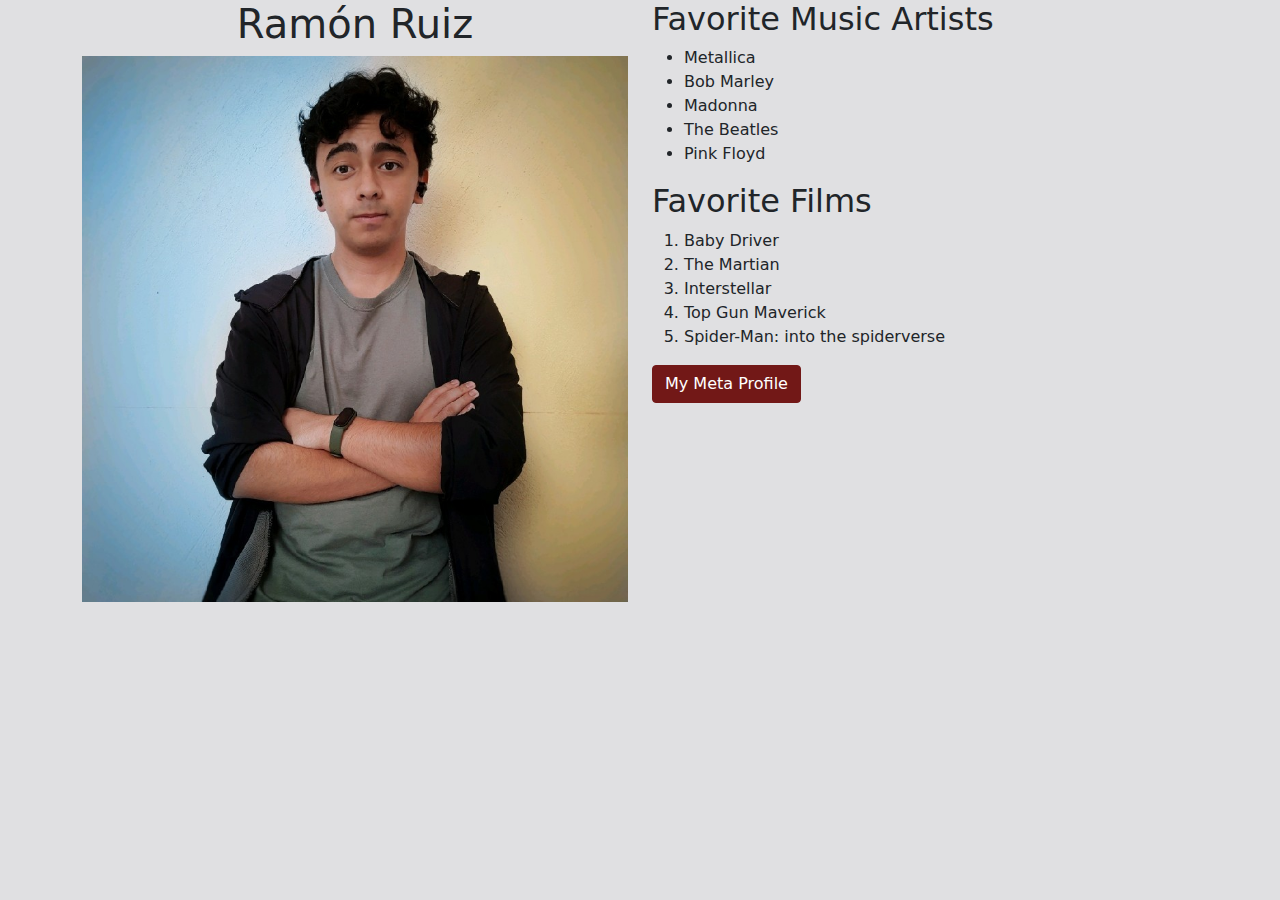
<file: BIO/index.html>
<!DOCTYPE html>
<html lang="en">
<head>
    <title>Bio page</title>
    <link href="bootstrap.min.css" rel="stylesheet">
</head>
<body>
    <div class="container">
        <div class="row">
            <div id="bio" class="col-12 col-lg-6 text-center">
                <h1>Ramón Ruiz</h1>
                <img src="./photo.jpg" alt="Profile Picture" class="img-fluid"/>
            </div>
            <div id="more" class="col-12 col-lg-6">
                <h2>Favorite Music Artists</h2>
                <ul>
                    <li>Metallica</li>
                    <li>Bob Marley</li>
                    <li>Madonna</li>
                    <li>The Beatles</li>
                    <li>Pink Floyd</li>
                </ul>
                <h2>Favorite Films</h2>
                <ol>
                    <li>Baby Driver</li>
                    <li>The Martian</li>
                    <li>Interstellar</li>
                    <li>Top Gun Maverick</li>
                    <li>Spider-Man: into the spiderverse</li>
                </ol>
                <a href="https://www.meta.com/" class="btn btn-primary">My Meta Profile</a>
            </div>
        </div>
    </div>
    <script src="bootstrap.bundle.min.js"></script>
</body>
</html>
</file>
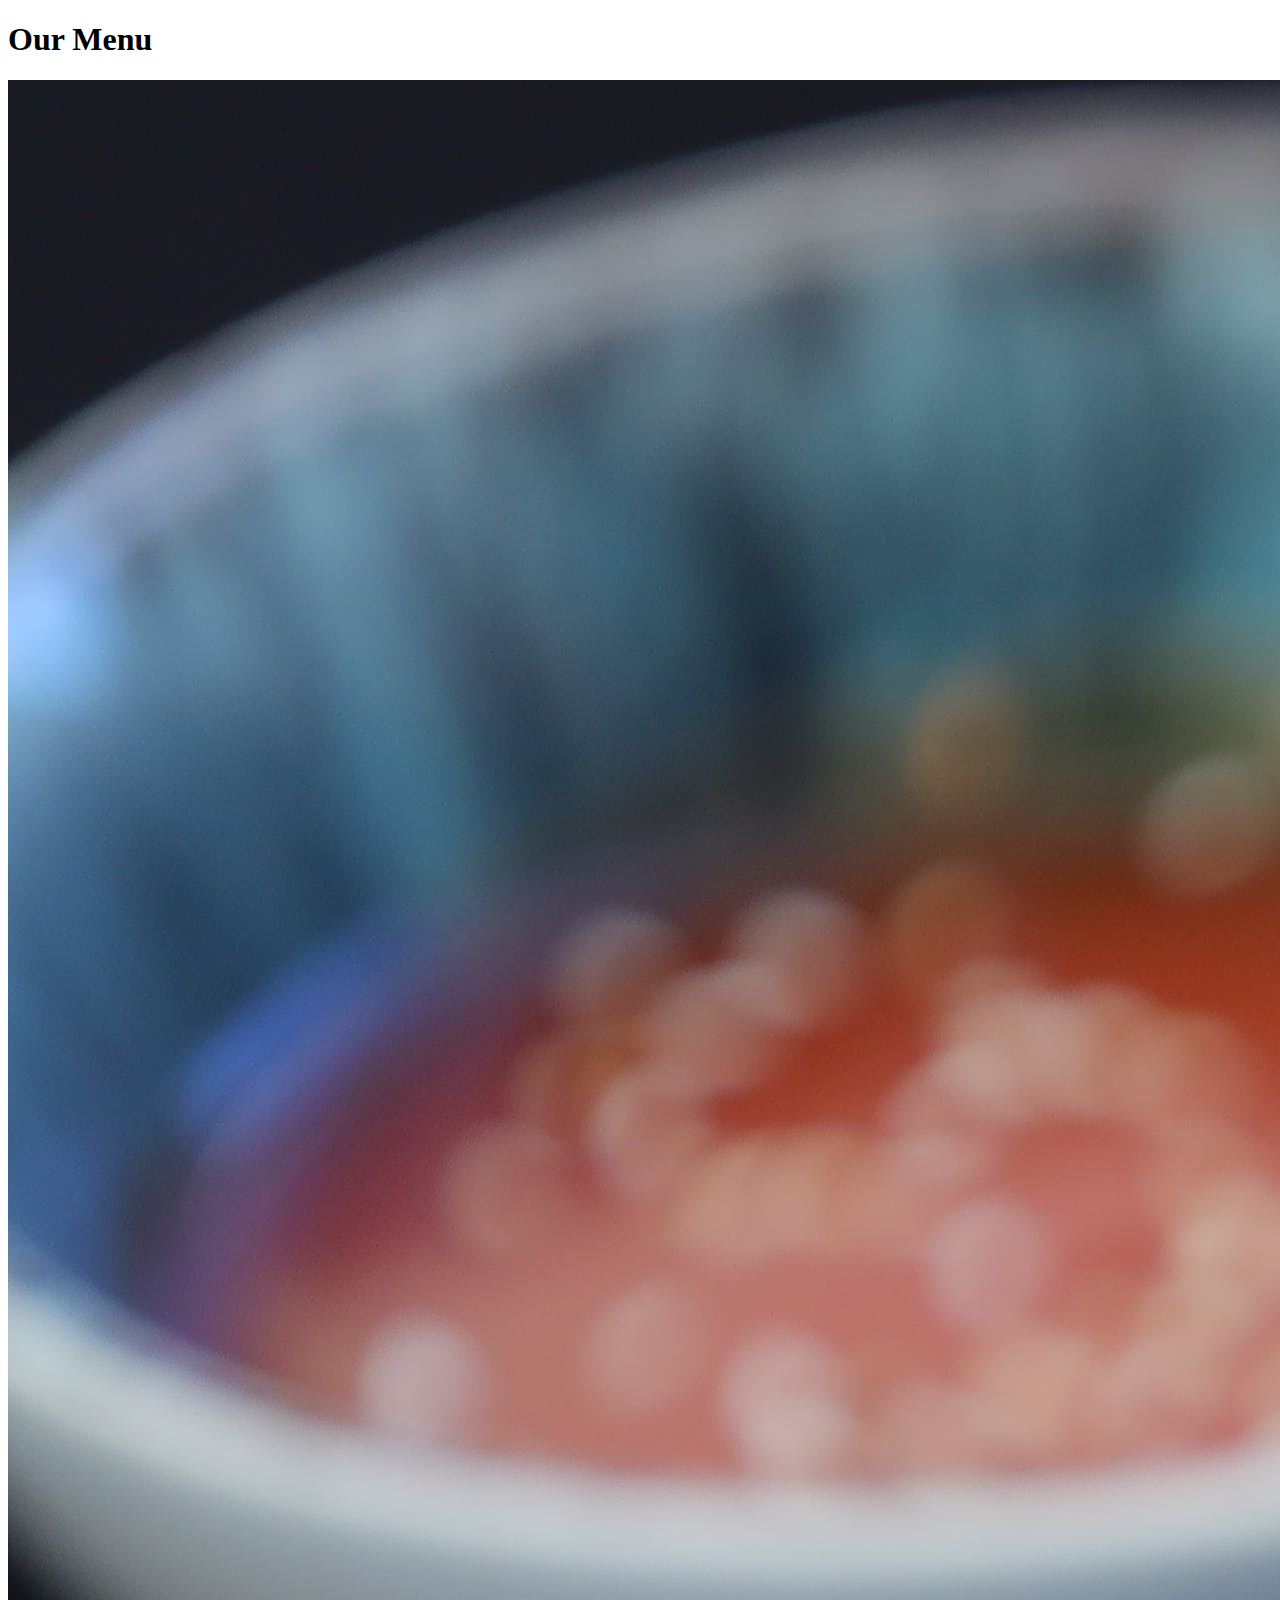
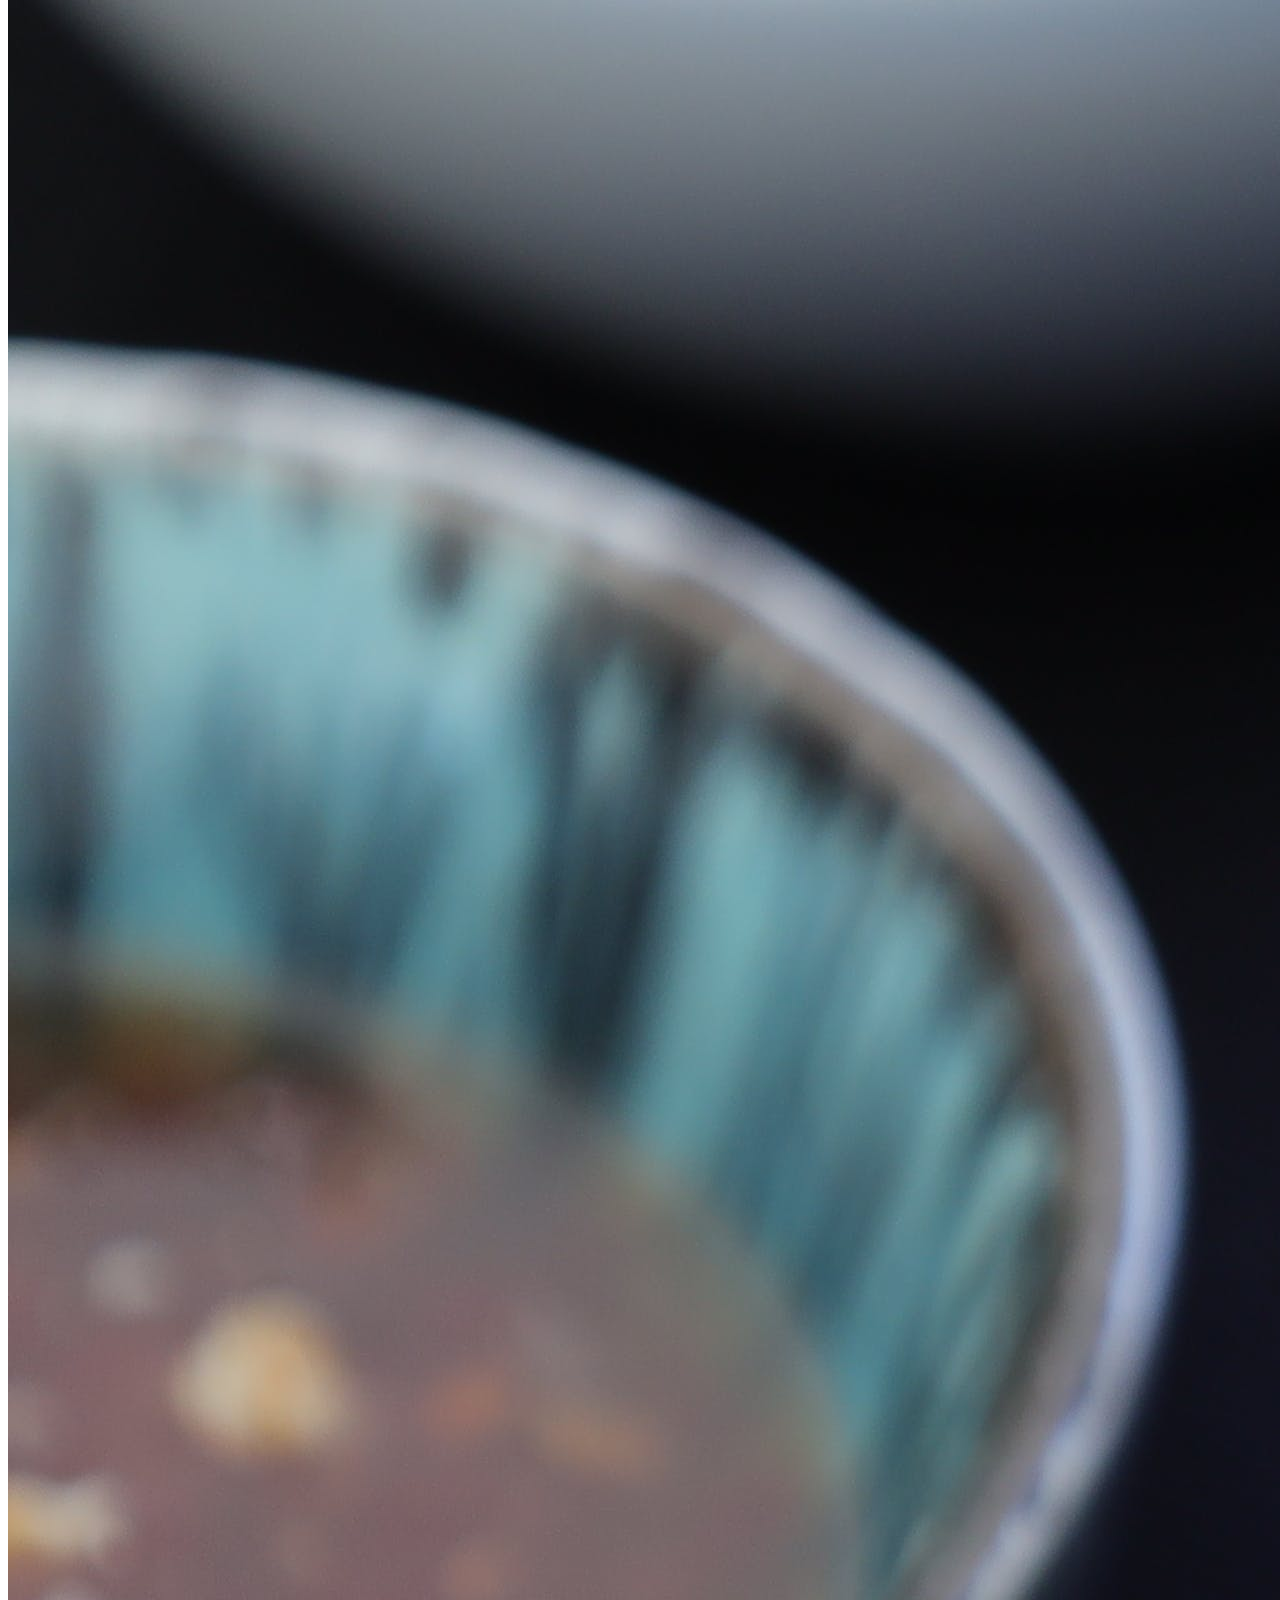
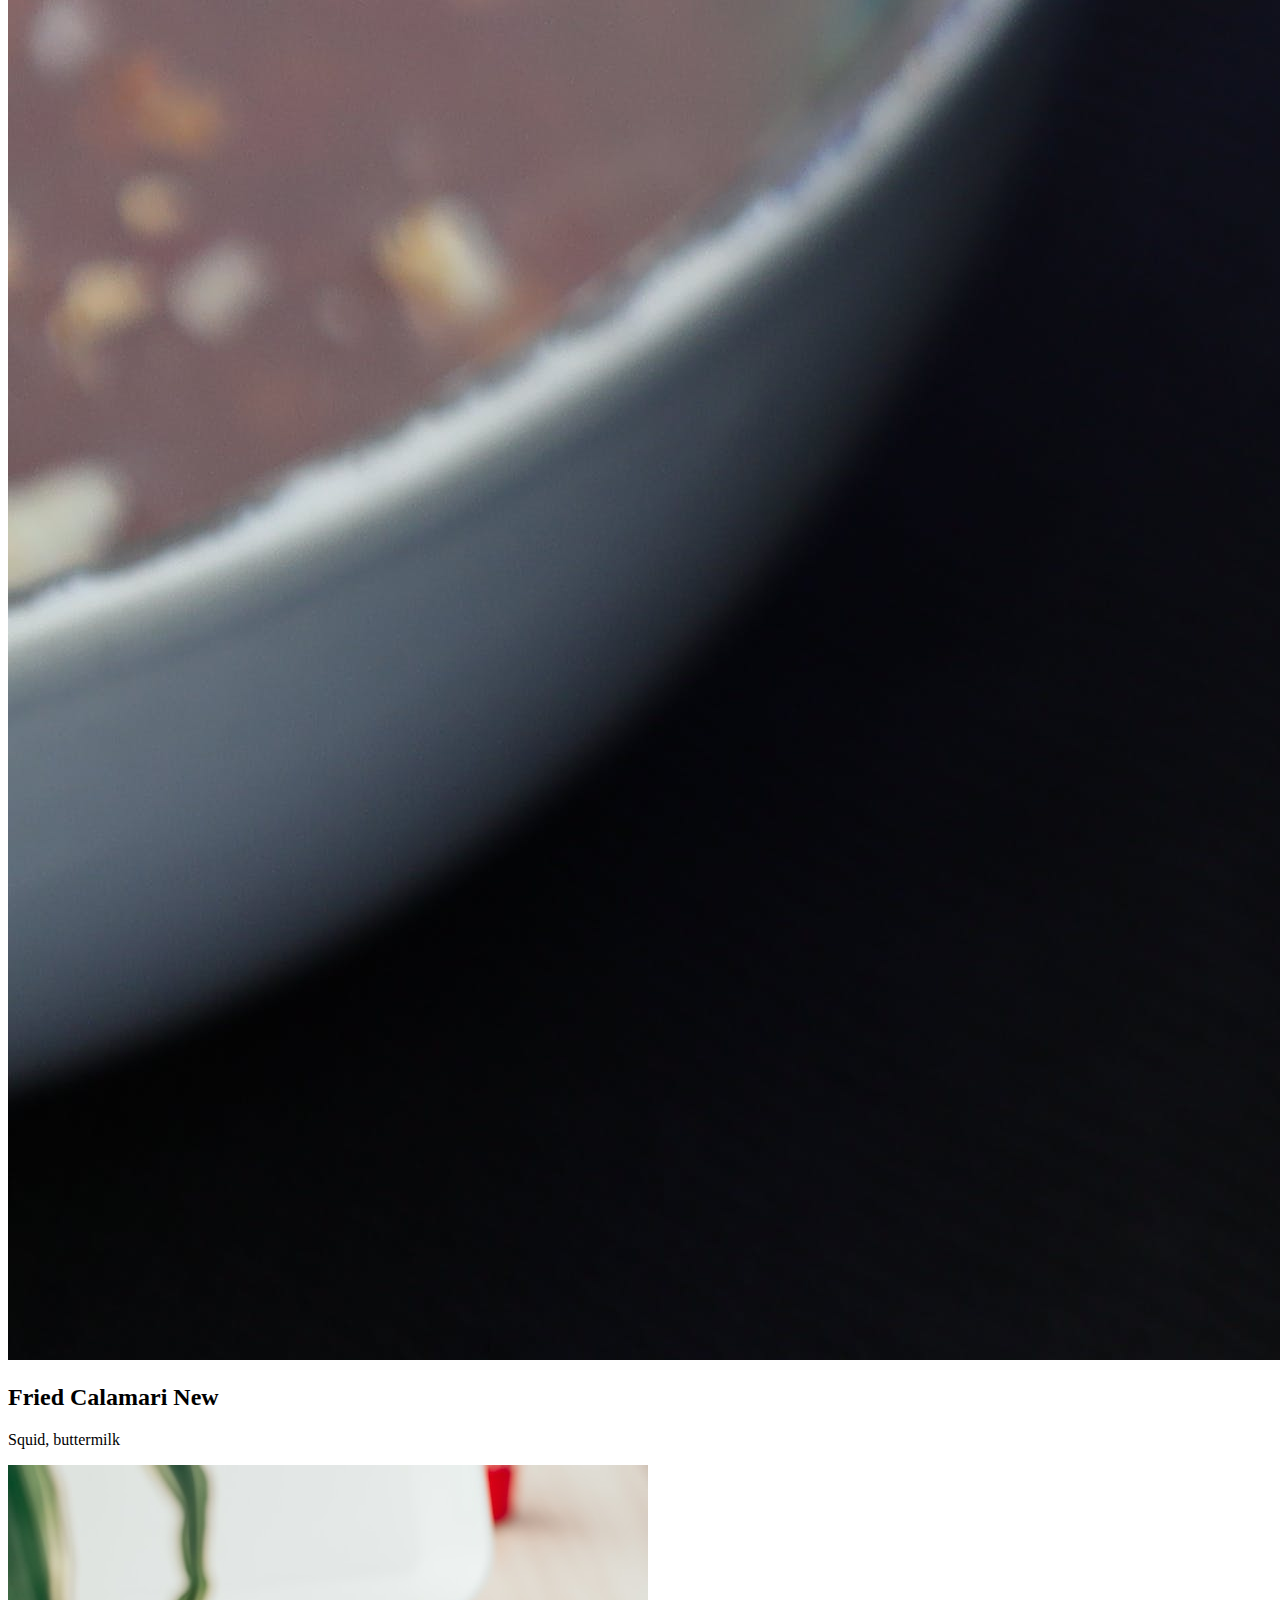
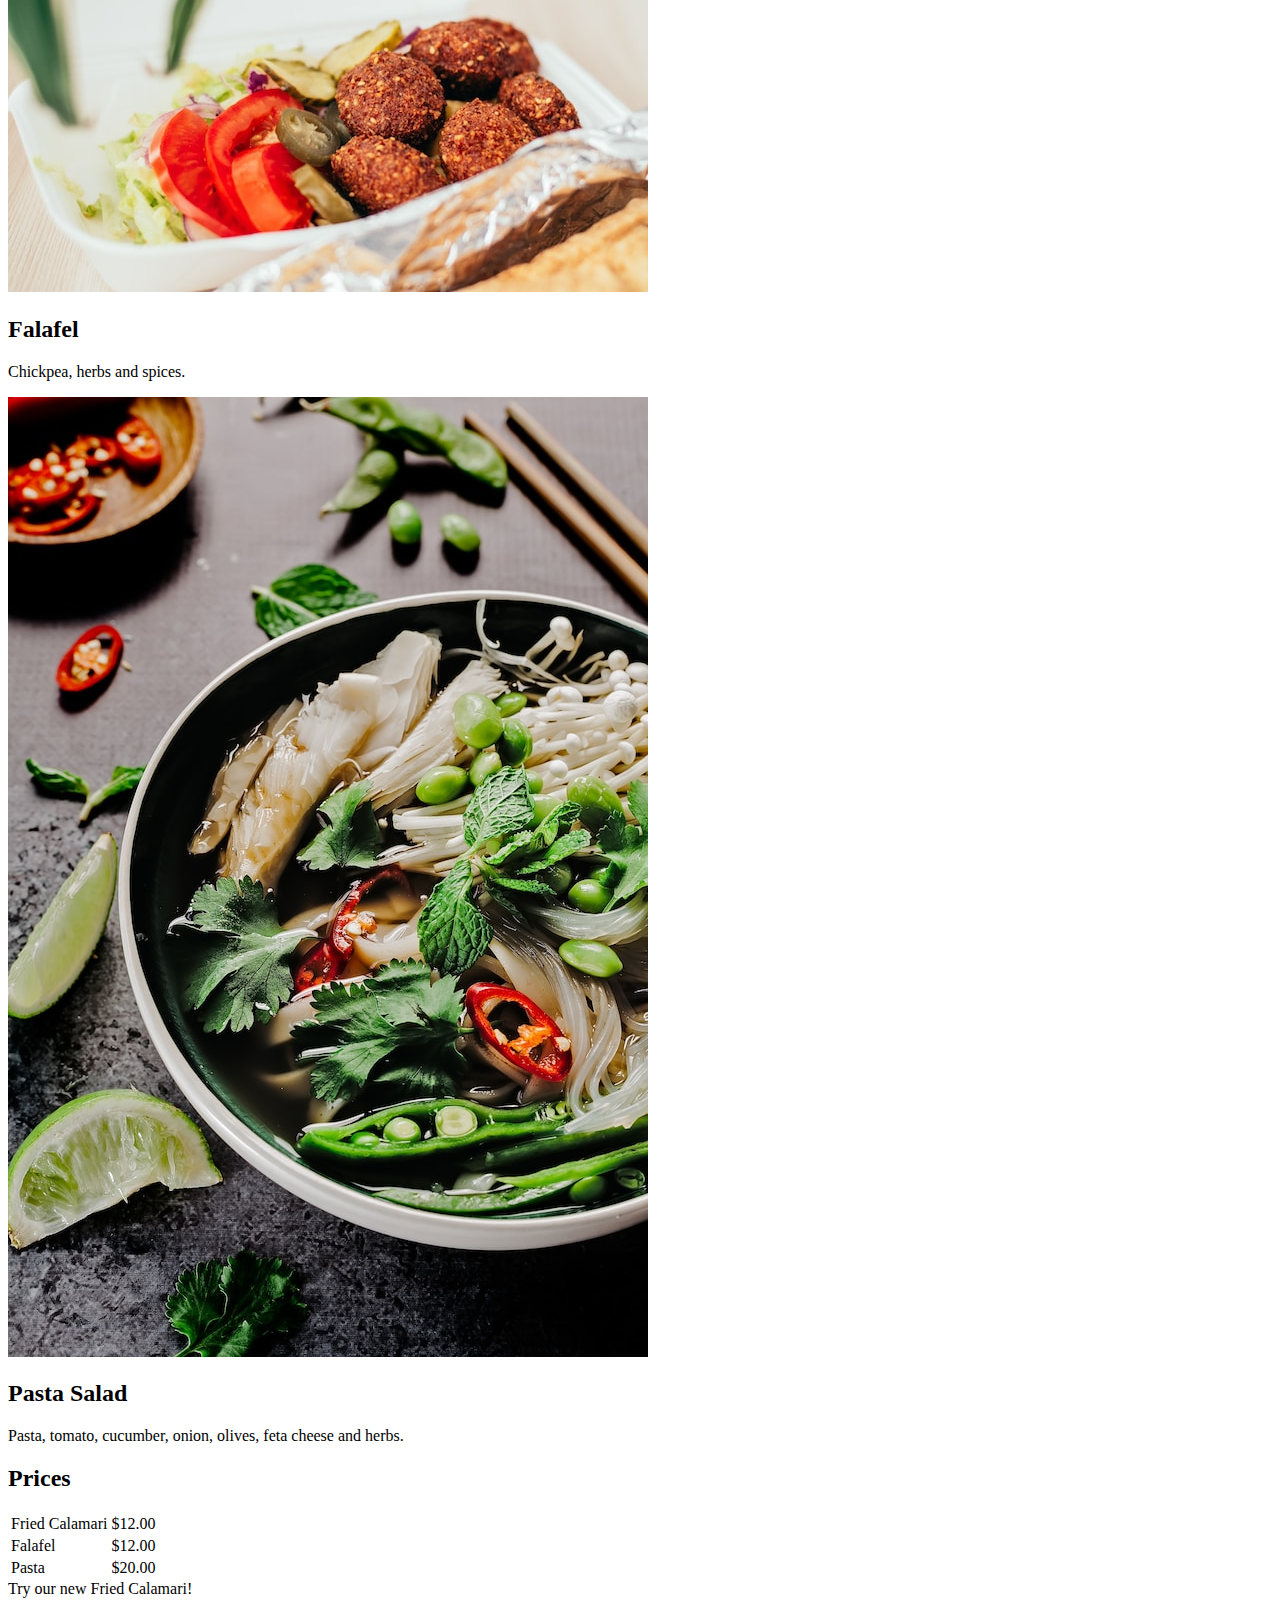
<file: Bootstrap/index.html>
<!DOCTYPE html>
<html lang="es">
<head>
    <title>Little Lemon</title>
    <link href="https://cdn.jsdelivr.net/npm/bootstrap@5.1.3/dist/css/bootstrap.min.css" rel="stylesheet" integrity="sha384-1BmE4kWBq78iYhFldvKuhfTAU6auU8tT94WrHftjDbrCEXSU1oBoqyl2QvZ6jIW3" crossorigin="anonymous"></head>
<body>
    <div class="container">
        <div class="row">
            <div class="col-12 col-lg-6">
                <h1>Our Menu</h1>
                <div class="row">
                    <div class="col-12 col-lg-6">
                        <div class="card">
                            <img src="calamari.jpg" alt="Calamari" class="card-img-top" />
                            <div class="card-body">
                                <h2 class="card-title">Fried Calamari <span class="badge bg-primary">New </span></h2>
                                <p class="card-text">Squid, buttermilk</p>
                            </div>
                        </div>
                    </div>
                    <div class="col-12 col-lg-6">
                        <div class="card">
                            <img src="falafel.jpg" alt="falafel" class="card-img-top" />
                            <div class="card-body">
                                <h2 class="card-title">Falafel</h2>
                                <p class="card-text">Chickpea, herbs and spices.</p>
                            </div>
                        </div>
                    </div>
                    <div class="col-12 col-lg-6">
                        <div class="card">
                            <img src="salad.jpg" alt="pasta salad" class="card-img-top" />
                            <div class="card-body">
                                <h2 class="card-title">Pasta Salad</h2>
                                <p class="card-text">Pasta, tomato, cucumber, onion, olives, feta cheese and herbs.</p>
                            </div>
                        </div>
                    </div>
                </div>
            </div>
            <div class="col-12 col-lg-6">
                <h2>Prices</h2>
                <table class="table">
                    <tr>
                        <td>Fried Calamari</td>
                        <td>$12.00</td>
                    </tr>
                    <tr>
                        <td>Falafel</td>
                        <td>$12.00</td>
                    </tr>
                    <tr>
                        <td>Pasta</td>
                        <td>$20.00</td>
                    </tr>
                </table>
            </div>
        </div>
    </div>
    <div class="container">
        <div class="row">
            <div class="col-lg-6">
                <div class="alert alert-info" role="alert">
                    Try our new Fried Calamari!
                </div>
            </div>
        </div>
    </div>
    <script src="https://cdn.jsdelivr.net/npm/bootstrap@5.1.3/dist/js/bootstrap.bundle.min.js" integrity="sha384-ka7Sk0Gln4gmtz2MlQnikT1wXgYsOg+OMhuP+IlRH9sENBO0LRn5q+8nbTov4+1p" crossorigin="anonymous"></script>
</body>
</html>d
</file>
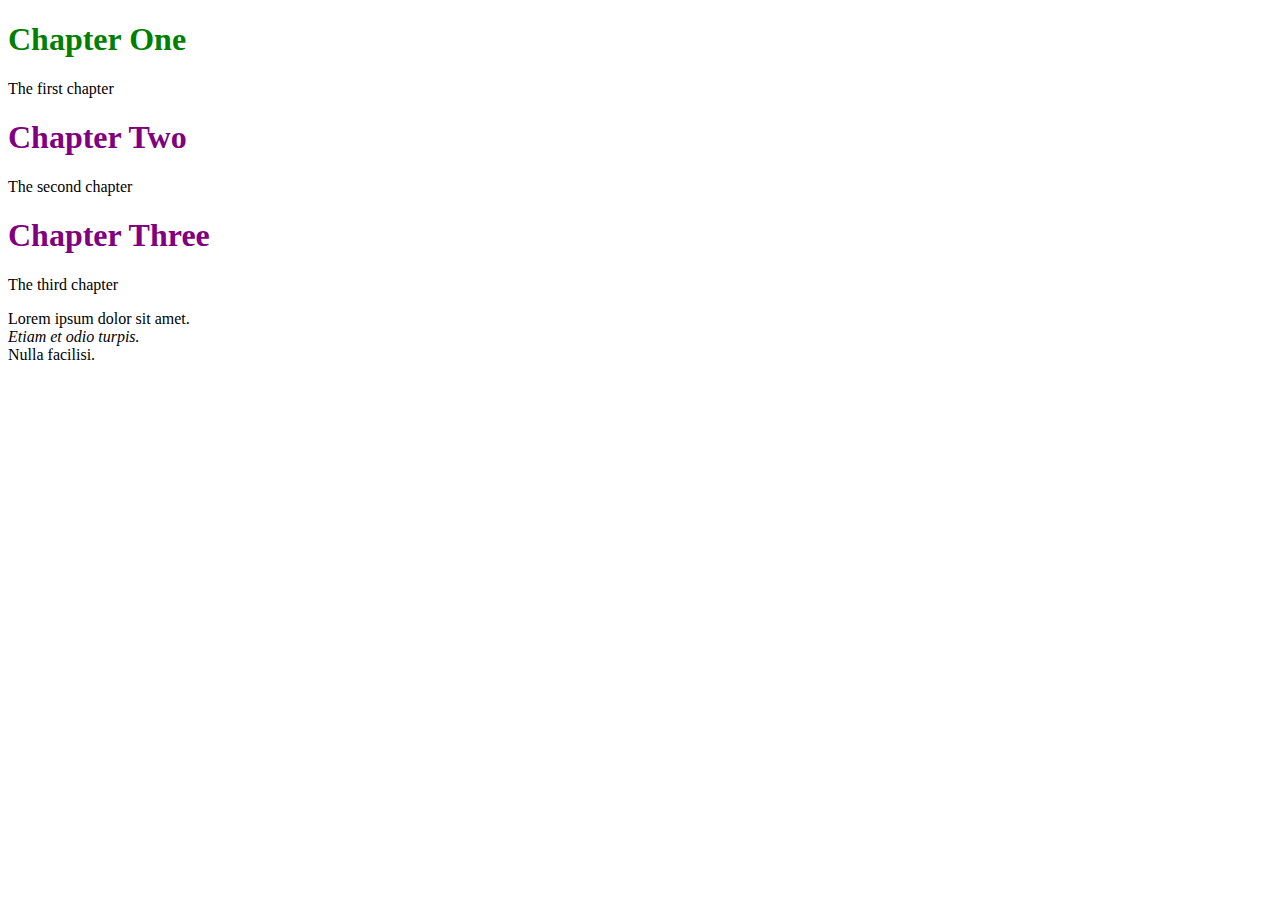
<file: HTML_DOCUMENTS/index.html>
<!DOCTYPE html>
<html lang="en">
<head>
    <link rel="stylesheet" href="./style.css">
    <title>Document</title>
</head>
<body>
    <h1 id="header1">Chapter One</h1>
    <p>The first chapter</p>
    <h1>Chapter Two</h1>
    <p>The second chapter</p>
    <h1>Chapter Three</h1>
    <p>The third chapter</p>
    <div>
        <span>Lorem ipsum dolor sit amet.</span>
        <div id="middle"><em>Etiam et odio turpis.</em></div>
        <span>Nulla facilisi.</span>
    </div>
</body>
</html>
</file>
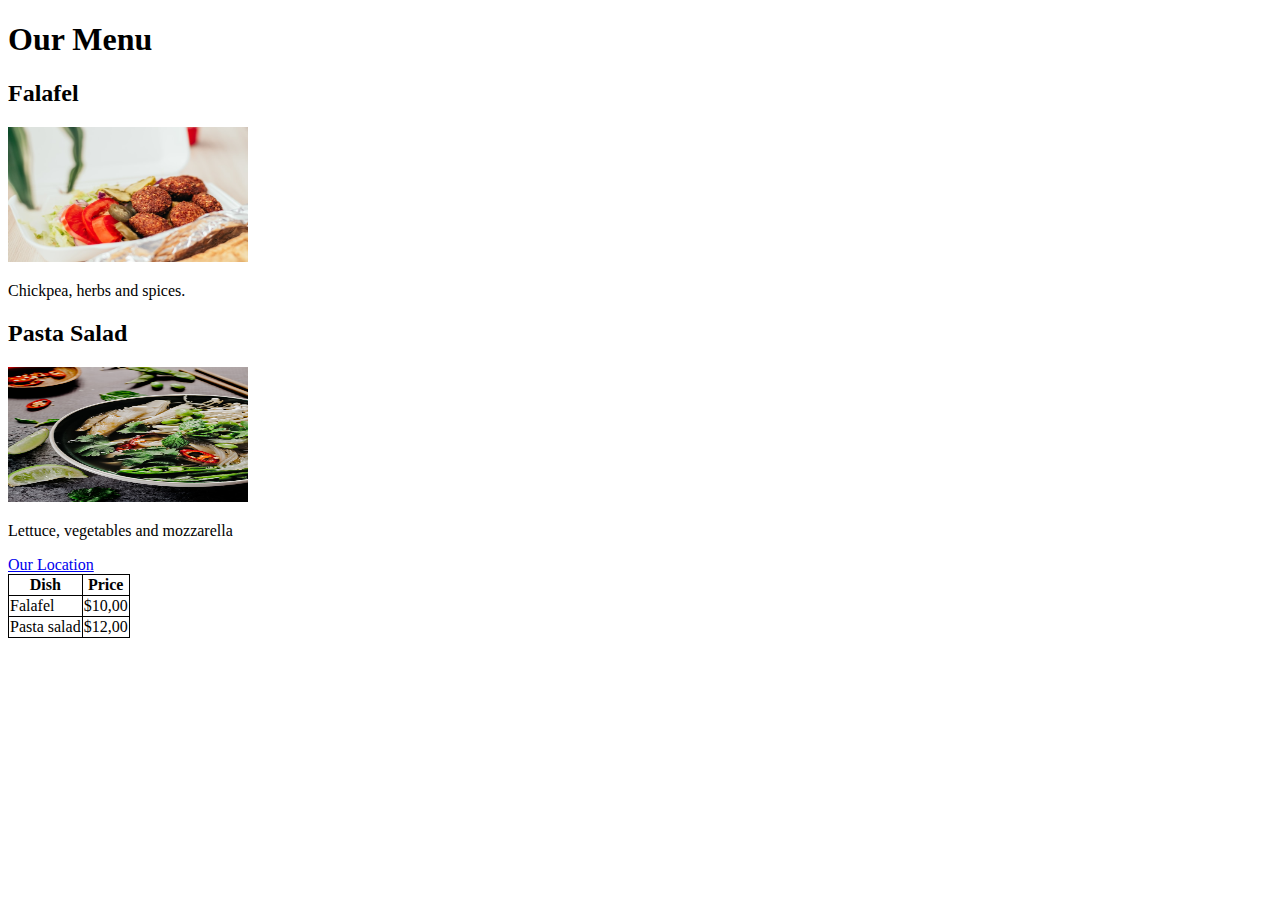
<file: lesson/index.html>
<!DOCTYPE html>
<html>
<head>
    <title>Little Lemon</title>
</head>
<body>
    <h1>Our Menu</h1>
    <h2>Falafel</h2>
    <img src="./falafel.jpg" alt="A falafel" width="240" height="135">
    <p>Chickpea, herbs and spices.</p>
    <h2>Pasta Salad</h2>
    <img src="./salad.jpg" alt="A pasta salad" width="240" height="135">
    <p>Lettuce, vegetables and mozzarella</p>
    <a href="./location.html">Our Location</a>
    <style>
        table, th, td {
            border: 1px solid black;
            border-collapse: collapse;
        }
    </style>
    <table>
        <tr>
            <th>Dish</th>
            <th>Price</th>
        </tr>
        <tr>
            <td>Falafel</td>
            <td>$10,00</td>
        </tr>
        <tr>
            <td>Pasta salad</td>
            <td>$12,00</td>
        </tr>
    </table>
</body>
</html>
</file>
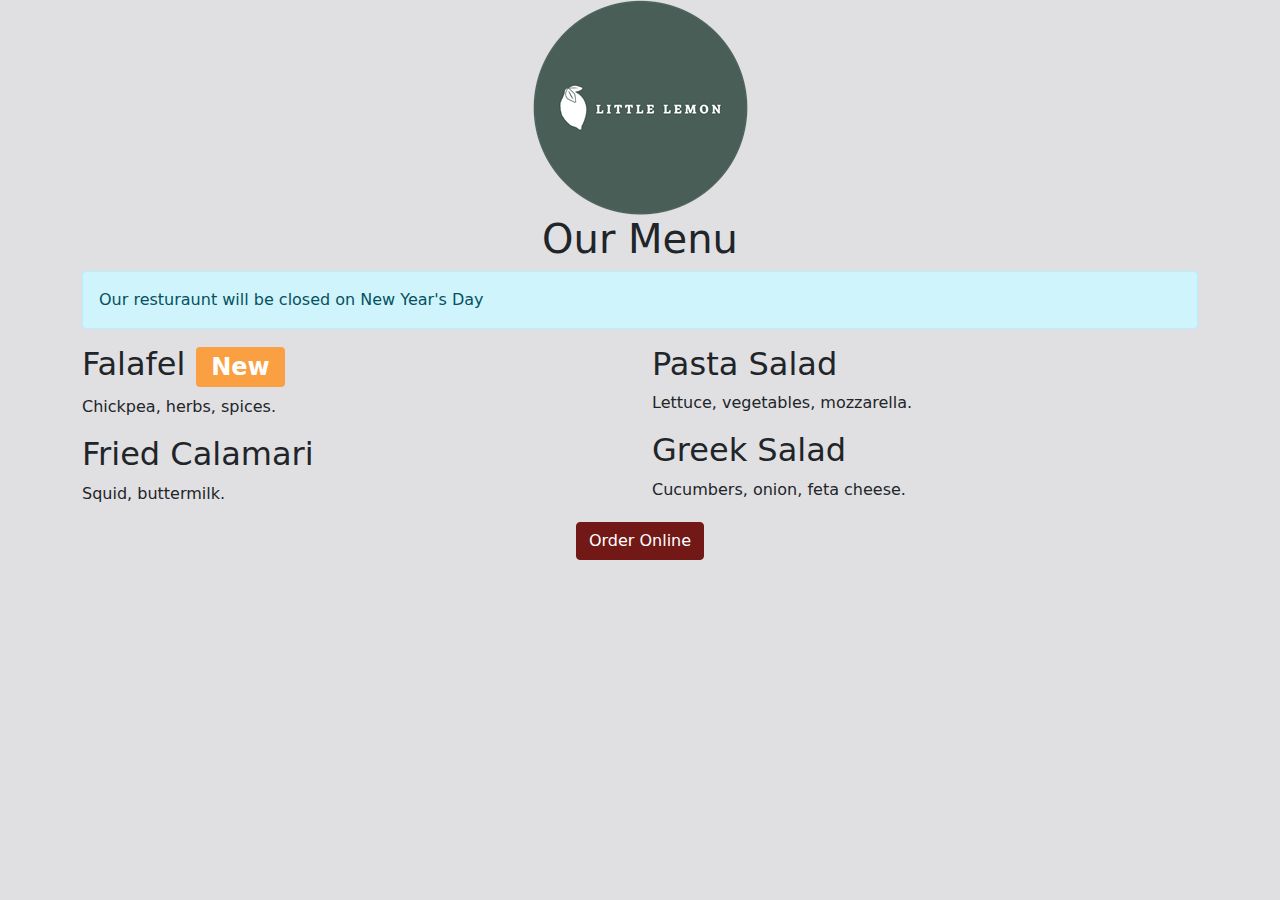
<file: PROJECT/index.html>
<!DOCTYPE html>
<html>
<head>
    <title>Little Lemon</title>
    <link href="bootstrap.min.css" rel="stylesheet">
</head>
<body>
    <div class="container">
        <div class="row">
            <div class="col-12">
                <div class="text-center">
                    <img src="./logo.png" alt="Logo Little Lemon" class="img-fluid">
                </div>
            </div>
        </div>
        
        <div class="row">
            <div class="col-12">
                <div class="text-center">
                    <h1>Our Menu</h1>
                </div>
                <div class="alert alert-info">
                    Our resturaunt will be closed on New Year's Day
                </div>
            </div>
        </div>
        <div class="row">
            <div class="col-12 col-lg-6">
                <h2>Falafel <span class="badge bg-secondary">New</span></h2>
                <p>Chickpea, herbs, spices.</p>
                <h2>Fried Calamari</h2>
                <p>Squid, buttermilk.</p>
            </div>
            <div class="col-12 col-lg-6">
                <h2>Pasta Salad</h2>
                <p>Lettuce, vegetables, mozzarella.</p>
                <h2>Greek Salad</h2>
                <p>Cucumbers, onion, feta cheese.</p>
            </div>
        </div>
        <div class="row">
            <div class="col-12">
                <div class="text-center">
                    <button type="button" class="btn btn-primary">Order Online</button>
                </div>
            </div>
        </div>
    </div>
    <script src="bootstrap.bundle.min.js"></script>
</body>
</html>
</file>
<file: HTML_DOCUMENTS/style.css>
h1 {
    color: purple
}

#header1 {
    color: green
}

#middle {
    display: block;
}
</file>
